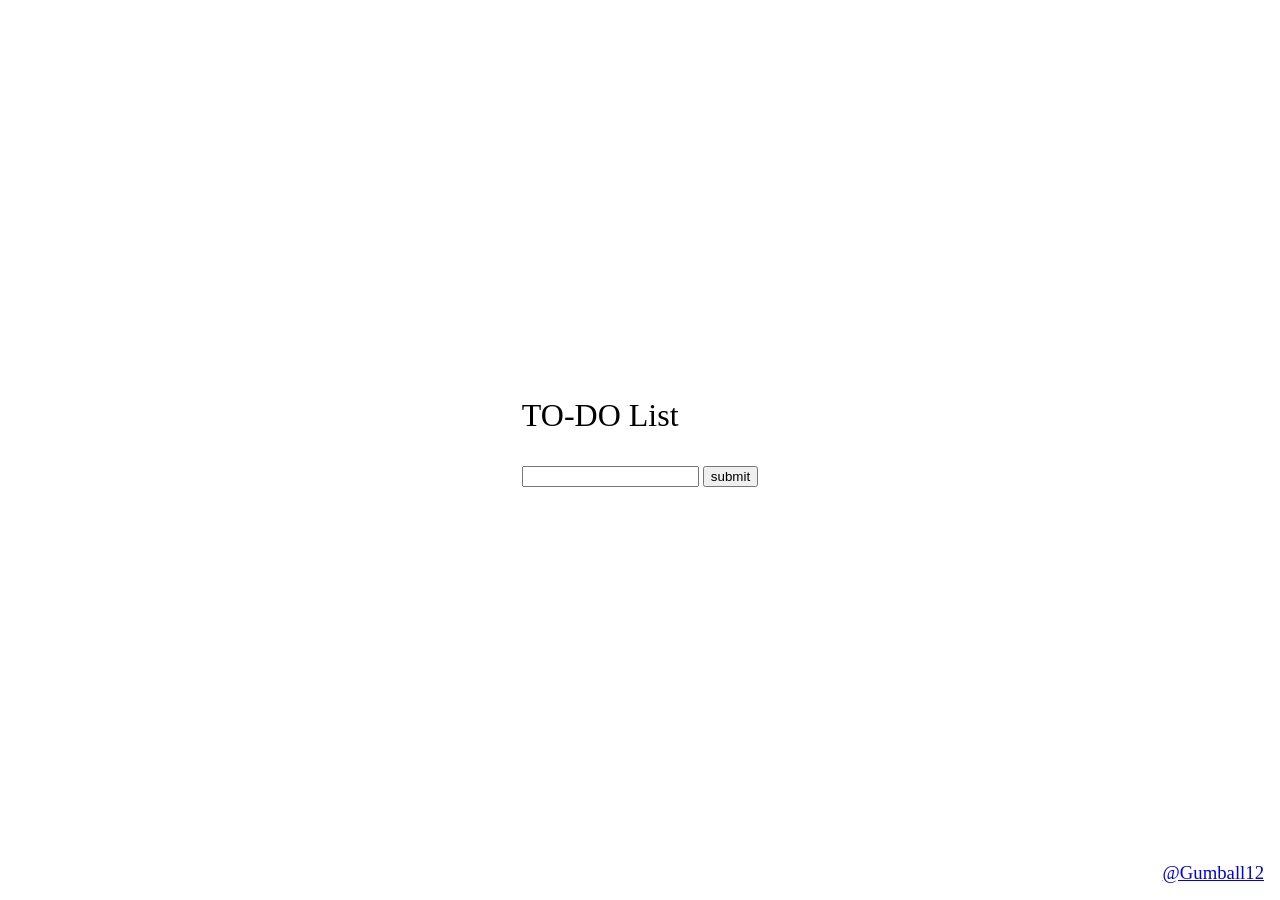
<file: index.html>
<!DOCTYPE html>

<html>
  <head>
    <meta charset="utf-8">
    <meta name="viewport" content="width=device-width, initial-scale=1.0">
    <title>to-do-list</title>
    <link rel="stylesheet" href="./src/style.css">
  </head>

  <body>
    <todo-app></todo-app>
    <script type="module" src="./src/index.js"></script>
  </body>
</html>
</file>
<file: src/style.css>
@import url('./styles/global.css');
</file>
